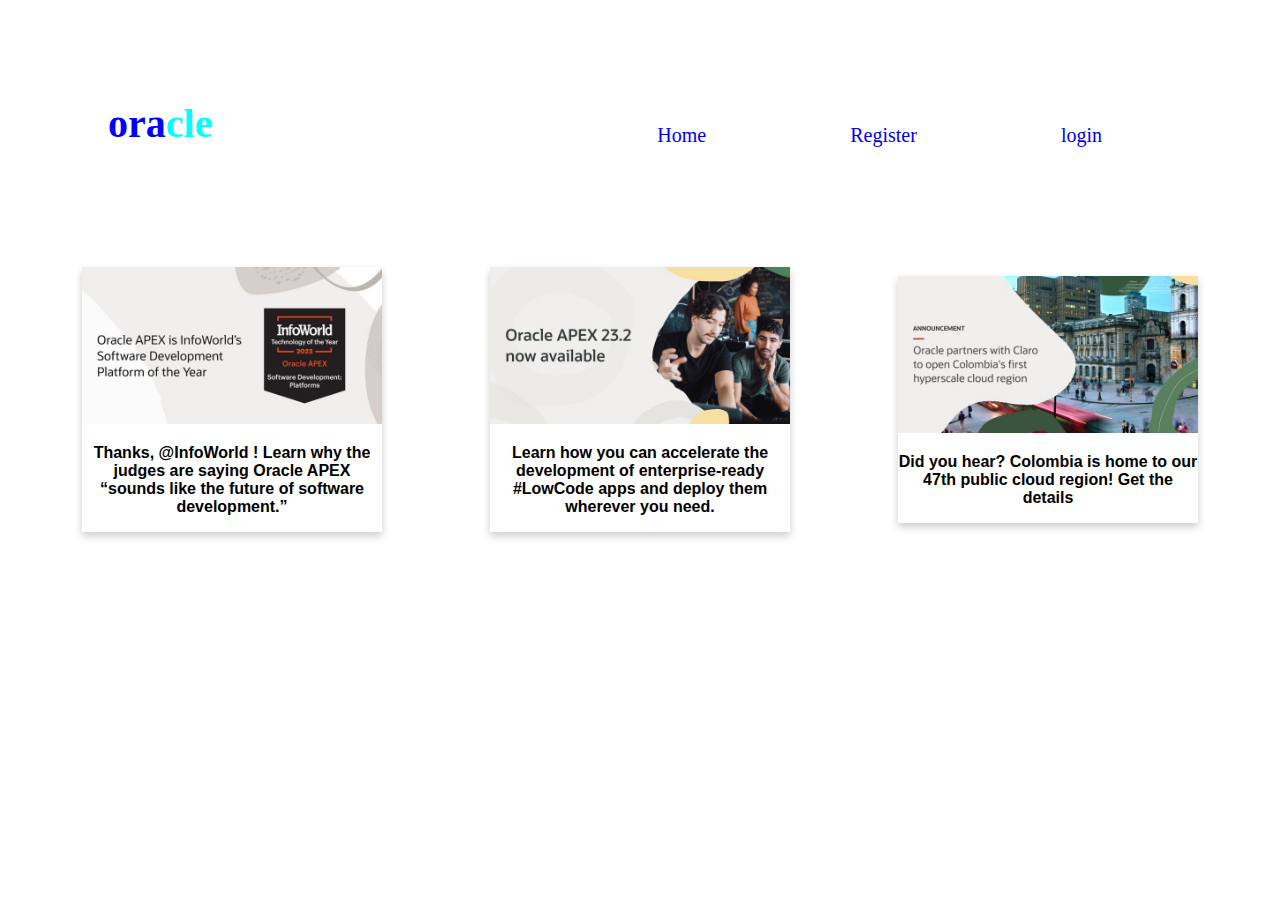
<file: index.html>
<!DOCTYPE html>
<html lang="en">
<head>
    <meta charset="UTF-8">
    <meta name="viewport" content="width=device-width, initial-scale=1.0">
    <title>Document</title>
    <link rel="stylesheet" href="style.css">
</head>
<body>
    <div class="con">
        <div class="con-1">
            <h1 style="color: blue;">ora<span style="color: aqua;">cle</span></h1>
            <ul>
                
                <li><a href="index.html">Home</a></li>
                <li><a href="signin.html">Register</a></li>
                <li><a href="login.html">login</a></li>
               
               </ul>
                </div>
                <div class="con-2">
                    <div class="card">
                        <img src="images/t1.jpg" alt="" style="width:100%">
                    
                        <p>Thanks, 
                            @InfoWorld
                            ! Learn why the judges are saying Oracle APEX “sounds like the future of software development.” </p>
                    
                      </div>

                      <div class="card">
                        <img src="images/t2.jpg" alt="" style="width:100%">
                    
                        <p>
                            Learn how you can accelerate the development of enterprise-ready #LowCode apps and deploy them wherever you need. 
                            </p>
                    
                      </div>
                      <div class="card">
                        <img src="images/t3.jpg" alt="" style="width:100%">
                    
                        <p>
                            Did you hear? Colombia is home to our 47th public cloud region! Get the details 
                            </p>
                    
                      </div>
                </div>
    </div>
   
</body>
</html>
</file>
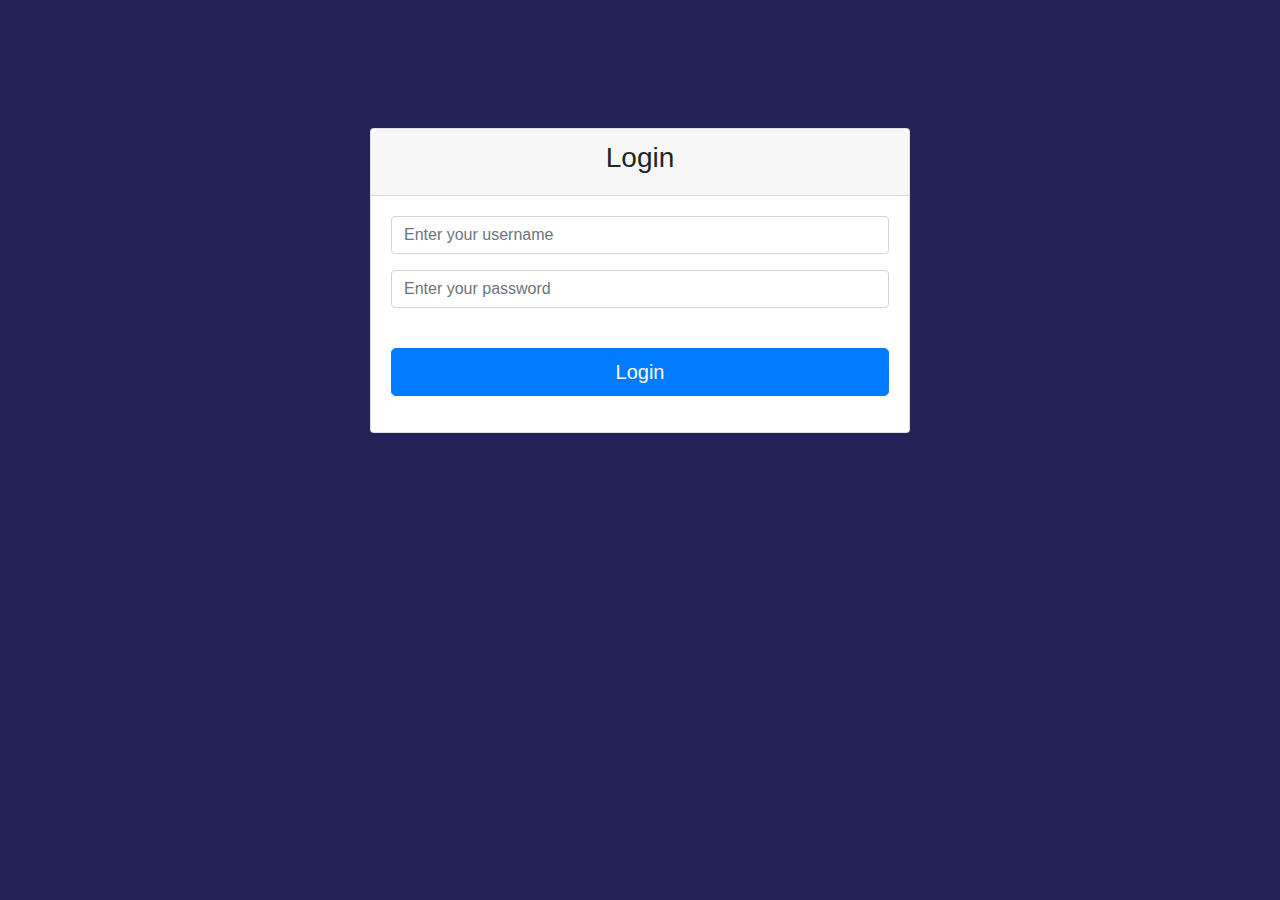
<file: login.html>
<!DOCTYPE html>
<html lang="en">
<head>
    <meta charset="UTF-8">
    <meta name="viewport" content="width=device-width, initial-scale=1, shrink-to-fit=no">
    <link rel="stylesheet" href="https://stackpath.bootstrapcdn.com/bootstrap/4.3.1/css/bootstrap.min.css">
    <title>Login Form</title>
</head>
<body style="background-color: rgb(35, 35, 90);">

<div class="container" style="margin-top: 10%;">
    <div class="row justify-content-center">
        <div class="col-md-6">
            <div class="card">
                <div class="card-header text-center font-weight-bold">
                    <h3>Login</h3>
                </div>
                <div class="card-body">
                    <form>
                        <div class="form-group">
                            
                            <input type="text" class="form-control" id="username" placeholder="Enter your username">
                            <span id="usernameerror" style="color: red;"></span>
                        </div>
                        <div class="form-group">
                            
                            <input type="password" class="form-control" id="password" placeholder="Enter your password">
                            <span id="passworderror" style="color: red;"></span>
                        </div><br>
                        <div class="form-group">
                            <button type="button" class="btn btn-primary btn-lg btn-block" data-bs-toggle="modal" onclick="checkformlog()">Login</button>
                        </div>
                    </form>
                </div>
            </div>
        </div>
    </div>
</div>

<div class="modal fade" id="salert" tabindex="-1" role="dialog" aria-labelledby="saleartLabel" aria-hidden="true">
    <div class="modal-dialog modal-dialog-centered">
        <div class="modal-content text-success">
            <div class="modal-header">
                <h5 class="modal-title font-weight-bold" id="saleartLabel">Congratulation..!</h5>
                <button type="button" class="close" data-dismiss="modal" aria-label="Close">
                    <span aria-hidden="true">&times;</span>
                </button>
            </div>
            <div class="modal-body">
                <p>You are successfully Login this page.</p>
            </div>
            <div class="modal-footer">
                <button type="button" class="btn btn-secondary" data-dismiss="modal">Close</button>
            </div>
        </div>
    </div>
</div>

<script src="https://code.jquery.com/jquery-3.2.1.slim.min.js"></script>
<script src="https://cdnjs.cloudflare.com/ajax/libs/popper.js/1.12.9/umd/popper.min.js"></script>
<script src="https://maxcdn.bootstrapcdn.com/bootstrap/4.0.0/js/bootstrap.min.js"></script>

<script>
function checkformlog() {
    document.getElementById("usernameerror").innerHTML = "";
    document.getElementById("passworderror").innerHTML = "";

    let username = document.getElementById("username").value;
    let password = document.getElementById("password").value;

    if (username.length < 3) {
        document.getElementById("usernameerror").innerHTML =
            "User name must be at least 3 characters";
        return false;
    } 
    
    
    if (password.length < 8) {
    document.getElementById("passworderror").innerHTML =
            "Password must be at least 8 characters";
        return false;
    }

    $("#salert").modal("show");

}

</script>

</body>
</html>
</file>
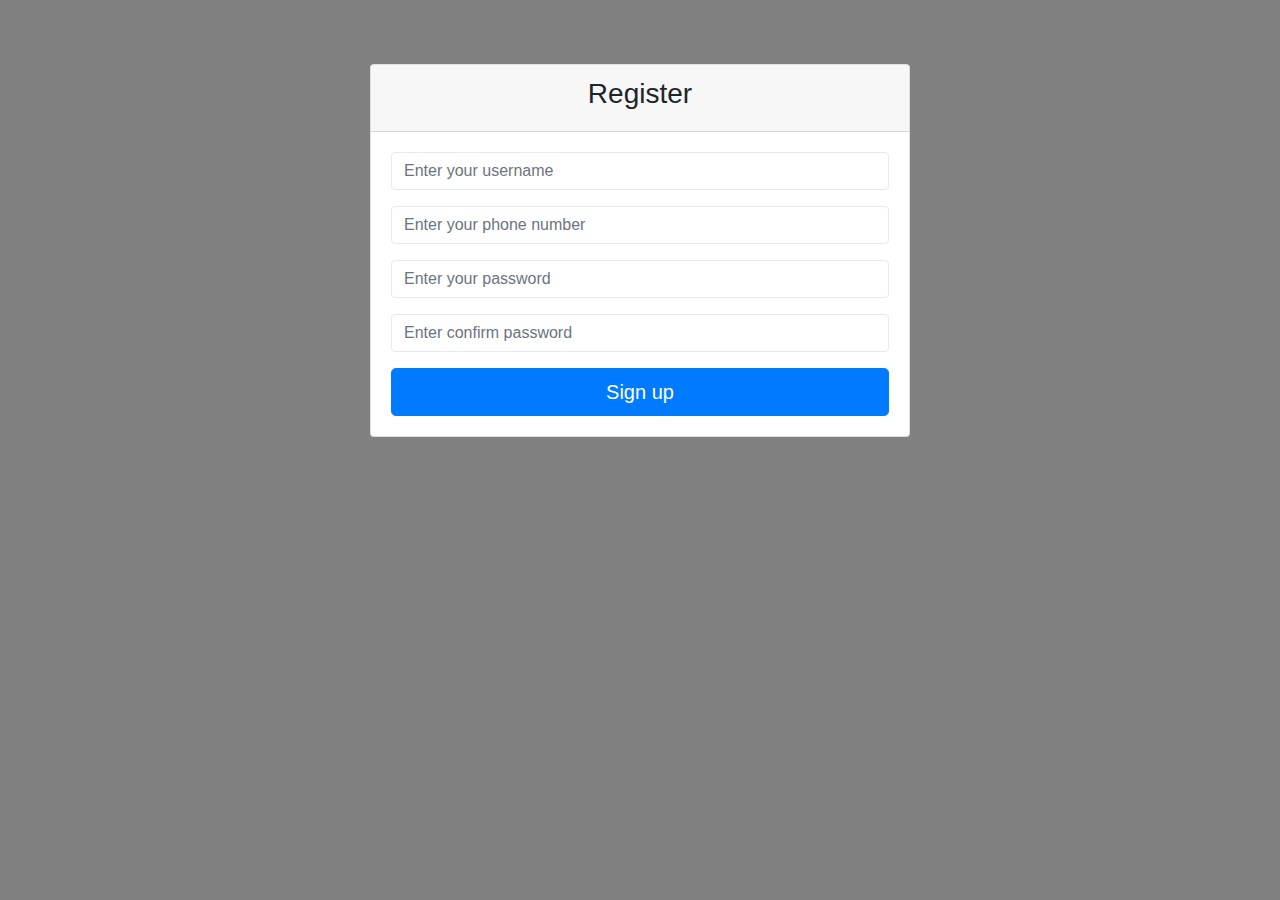
<file: signin.html>
<!DOCTYPE html>
<html lang="en">
<head>
    <meta charset="UTF-8">
    <meta name="viewport" content="width=device-width, initial-scale=1, shrink-to-fit=no">
    <link rel="stylesheet" href="https://stackpath.bootstrapcdn.com/bootstrap/4.3.1/css/bootstrap.min.css">
    <title>Sigin Form</title>
</head>
<body style="background-color: grey;">

<div class="container" style= "margin-top: 5%" >
    <div class="row justify-content-center">
        <div class="col-md-6">
            <div class="card">
                <div class="card-header text-center font-weight-bold">
                    <h3>Register</h3>
                </div>
                <div class="card-body">
                    <form action="#">
                        <div class="form-group">
                            
                            <input type="text" class="form-control" id="username" placeholder="Enter your username" style="border: 1px solid #eaeaea">
                            <span id="usernameerror" style="color: red;"></span>
                        </div>
                        <div class="form-group">
                            
                            <input type="text" class="form-control" id="phone" placeholder="Enter your phone number" style="border: 1px solid #eaeaea">
                            <span id="phoneerror" style="color: red;"></span>
                        </div>
                        <div class="form-group">
                            
                            <input type="password" class="form-control" id="createpass" placeholder="Enter your password" style="border: 1px solid #eaeaea">
                            <span id="createpasserror" style="color: red;"></span>
                        </div>
                        <div class="form-group">
                            
                            <input type="password" class="form-control" id="conformpass" placeholder="Enter confirm password" style="border: 1px solid #eaeaea">
                            <span id="conformpasserror" style="color: red;"></span>
                        </div>
                        <button type="button" class="btn btn-primary btn-lg btn-block" data-bs-toggle="modal" onclick="checkformsignin()">Sign up</button>
                    </form>
                </div>
            </div>
        </div>
    </div>
</div>

<div class="modal fade" id="salert" tabindex="-1" role="dialog" aria-labelledby="saleartLabel" aria-hidden="true">
    <div class="modal-dialog modal-dialog-centered">
        <div class="modal-content text-success">
            <div class="modal-header">
                <h5 class="modal-title" id="saleartLabel">Congratulation..!</h5>
                <button type="button" class="close" data-dismiss="modal" aria-label="Close">
                    <span aria-hidden="true">&times;</span>
                </button>
            </div>
            <div class="modal-body">
                <p>You are successfully Signin this page.</p>
            </div>
            <div class="modal-footer">
                <button type="button" class="btn btn-secondary "  data-dismiss="modal">Close</button>
            </div>
        </div>
    </div>
</div>

<script src="https://code.jquery.com/jquery-3.2.1.slim.min.js"></script>
<script src="https://cdnjs.cloudflare.com/ajax/libs/popper.js/1.12.9/umd/popper.min.js"></script>
<script src="https://maxcdn.bootstrapcdn.com/bootstrap/4.0.0/js/bootstrap.min.js"></script>

<script>
    function checkformsignin() {

    document.getElementById('usernameerror').innerText = '';
    document.getElementById('phoneerror').innerText = '';
    document.getElementById('createpasserror').innerText = '';
    document.getElementById('conformpasserror').innerText = '';

    var username = document.getElementById('username').value.trim();
    var phone = document.getElementById('phone').value.trim();
    var createpass = document.getElementById('createpass').value.trim();
    var conformpass = document.getElementById('conformpass').value.trim();

    if (username === '') {
        document.getElementById('usernameerror').innerText = 'Username is required';
        return;
    }

    if (phone < 10) {
        document.getElementById('phoneerror').innerText = 'Phone number is must be atlest 10 character';
        return;
    }

    if (createpass < 8) {
        document.getElementById('createpasserror').innerText = 'Password is must be atleast 8 character';
        return;
    }

    if (createpass !== conformpass) {
        document.getElementById('conformpasserror').innerText = 'Passwords do not match';
        return;
    }

    $('#salert').modal('show');
}

</script>



</body>
</html>
</file>
<file: style.css>
.con-1{
    margin: 100px;
}
 .con-1 h1{
font-size: 40px;

}


.con-1 ul {
    float: right;
    list-style: none;
    margin-top: -50px;
}
.con-1 ul li{
    
display: inline;
    font-size: 20px;
    padding: 70px;
    color: blue;
}
 ul li a{
    text-decoration: none;
}
.card {
    box-shadow: 0 4px 8px 0 rgba(0, 0, 0, 0.2);
    max-width: 300px;
    margin: auto;
    text-align: center;
    font-family: Arial, Helvetica, sans-serif ;
    font-weight: 600;
  }
  .card :hover{
    transform: scale(1.25);
  }
  .con-2{
    display: flex;
    padding: 20px;
    justify-content: space-between;

  }
  
  @media (max-width: 400px) {
    .con-1 {
        margin: 20px;
    }

    .con-1 h1 {
        font-size: 30px;
    }

    .con-1 ul {
        float: none;
        margin-top: 0;
        text-align: center;
    }

    .con-1 ul li {
        display: block;
        padding: 10px;
    }

    .card {
        max-width: 100%;
    }

    .con-2 {
        flex-direction: column;
        align-items: center;
    }
}
</file>
